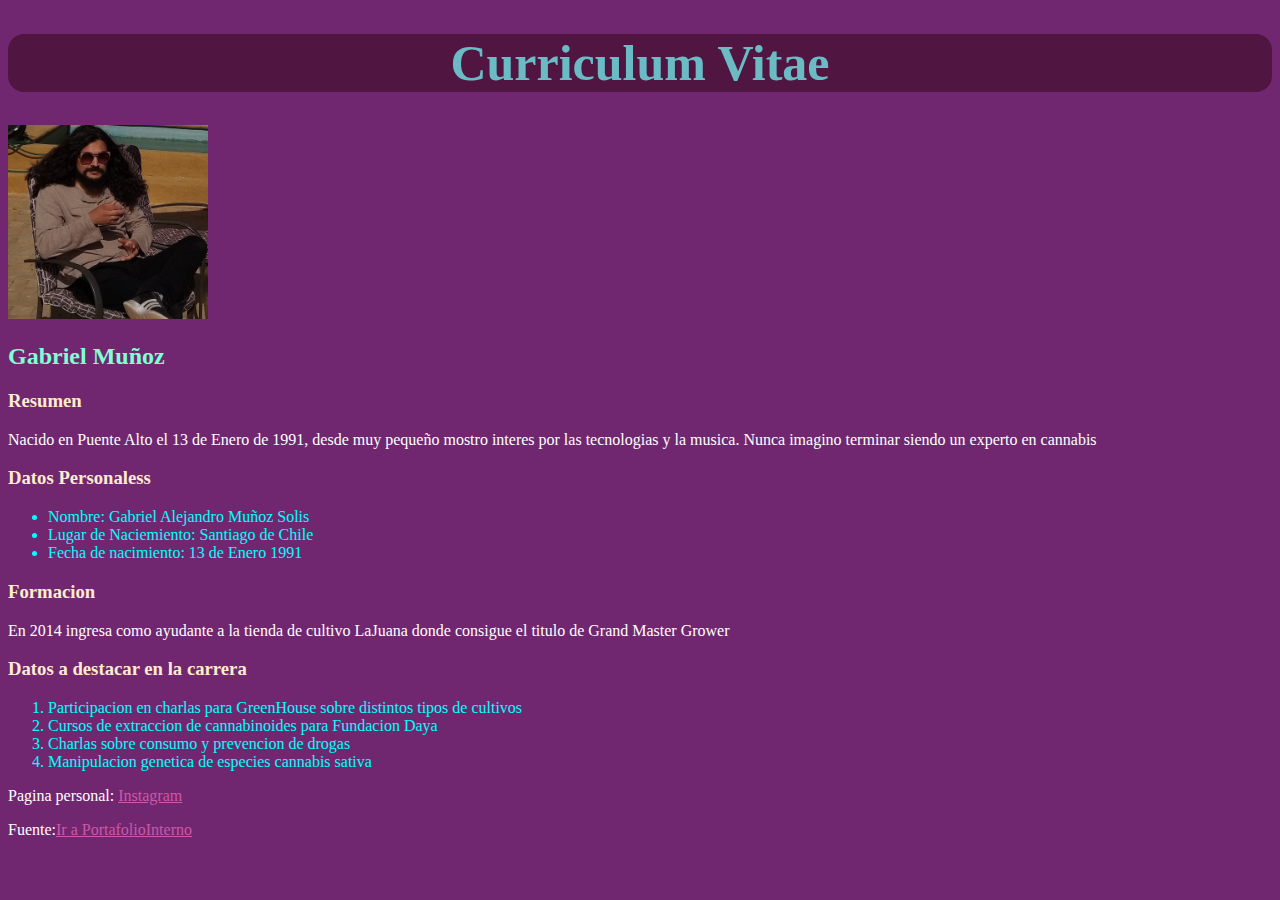
<file: index.html>
<!DOCTYPE html>
<html lang="en">
<head>
    <meta charset="UTF-8">
    <meta http-equiv="X-UA-Compatible" content="IE=edge">
    <meta name="viewport" content="width=device-width, initial-scale=1.0">
    <link rel="shortcut icon" href="asset/imgs/favicon.ico" type="image/x-icon">
    <link rel="stylesheet" href="asset/imgs/style.css">
    <title>Curriculum de Gabriel Muñozzzzz</title>
</head>

<body>
    <h1>Curriculum Vitae</h1>
    <img src="asset/imgs/fotodeperfil.jpg" width="200" height="auto" alt="Foto de perfil">
    <h2>Gabriel Muñoz</h2>
    <h3>Resumen</h3>
    <p>Nacido en Puente Alto el 13 de Enero de 1991, desde muy pequeño mostro interes por las tecnologias y la musica. Nunca imagino terminar siendo un experto en cannabis</p>
    <h3>Datos Personaless</h3>
    <ul>
        <li>Nombre: Gabriel Alejandro Muñoz Solis</li>
        <li>Lugar de Naciemiento: Santiago de Chile </li>
        <li>Fecha de nacimiento: 13 de Enero 1991</li>
    </ul>
    <h3>Formacion</h3>
    <p>En 2014 ingresa como ayudante a la tienda de cultivo LaJuana donde consigue el titulo de Grand Master Grower</p>
    <h3>Datos a destacar en la carrera</h3>
    <ol>
        <li>Participacion en charlas para GreenHouse sobre distintos tipos de cultivos</li>
        <li>Cursos de extraccion de cannabinoides para Fundacion Daya</li>
        <li>Charlas sobre consumo y prevencion de drogas</li>
        <li>Manipulacion genetica de especies cannabis sativa</li>
    </ol>
    <p>Pagina personal: <a href="https://www.instagram.com/gabriel.munoz.solis/" target="_blank">Instagram</a></p>
    <p>Fuente:<a href="portafolio.html" target="_self">Ir a PortafolioInterno</a></p>

</body>
</html>
</file>
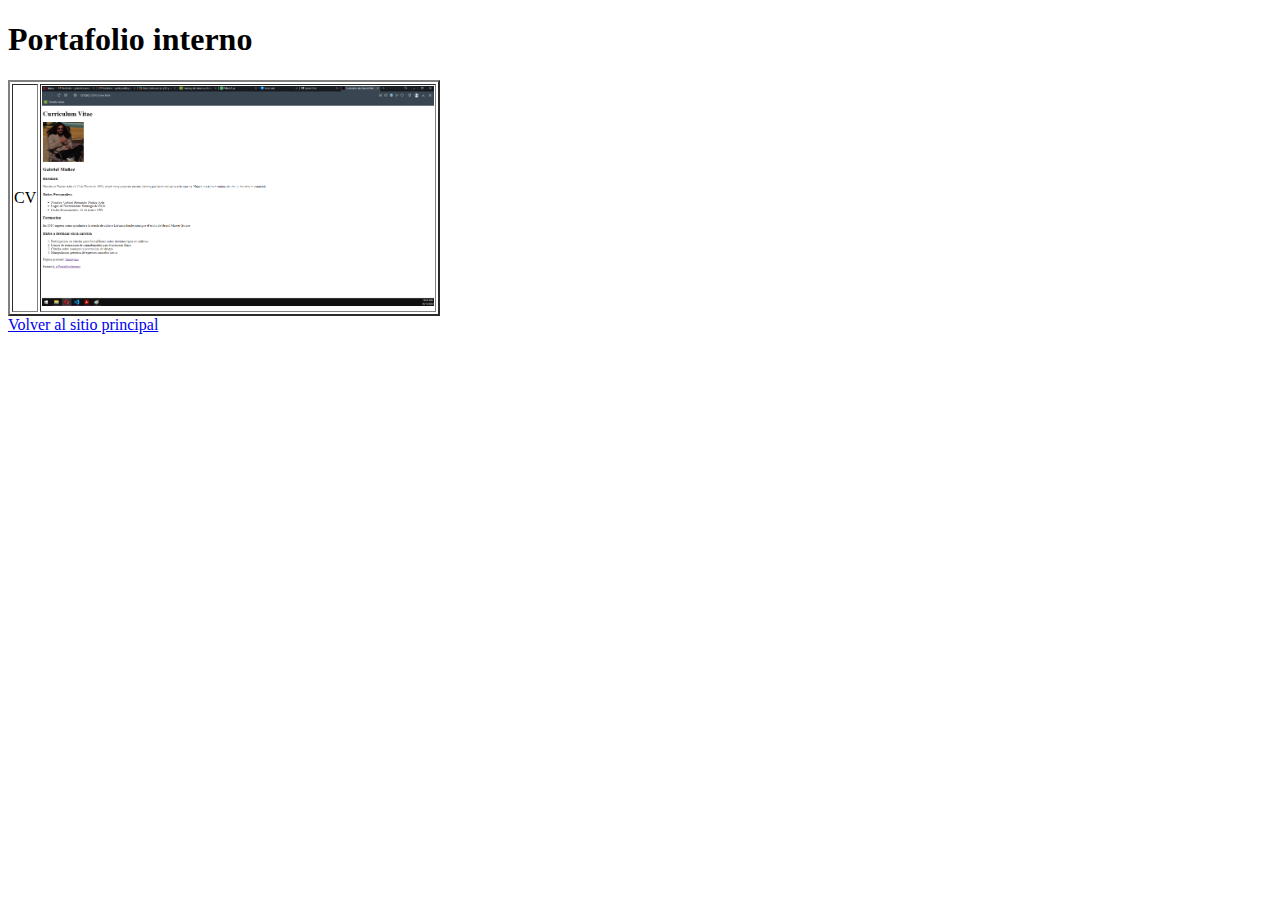
<file: portafolio.html>
<!DOCTYPE html>
<html lang="en">
<head>
    <meta charset="UTF-8">
    <meta http-equiv="X-UA-Compatible" content="IE=edge">
    <meta name="viewport" content="width=device-width, initial-scale=1.0">
    <link rel="shortcut icon" href="asset/imgs/favicon.ico" type="image/x-icon">
    <title>Portafolio interno</title>
</head>
<body>
    <h1>Portafolio interno</h1>
    <table border="2">
        <tr>
            <td>
                CV
            </td> 
            <td>
                <img src="asset/imgs/paginagabriel.png" height="220" width="auto" alt="Fotodelsitioprincipal">
            </td>           
        </tr>
    </table>
    <a href="index.html" target="_self">Volver al sitio principal </a>
    
</body>
</html>
</file>
<file: asset/imgs/style.css>
body {
    background-color: rgb(112, 39, 112);
    color: white;
}

h1 {
    color: rgb(107, 187, 197);
    background-color: rgb(80, 22, 65);
    text-align: center;
    font-size: 50px;
    border-radius: 1rem;
}

h2 {
    color: aquamarine;
}

h3 {
    color: blanchedalmond;
}

a {
    color: rgb(206, 87, 166);
}

ul{
    color: aqua;
}

ol{
    color: aqua;
}
</file>
